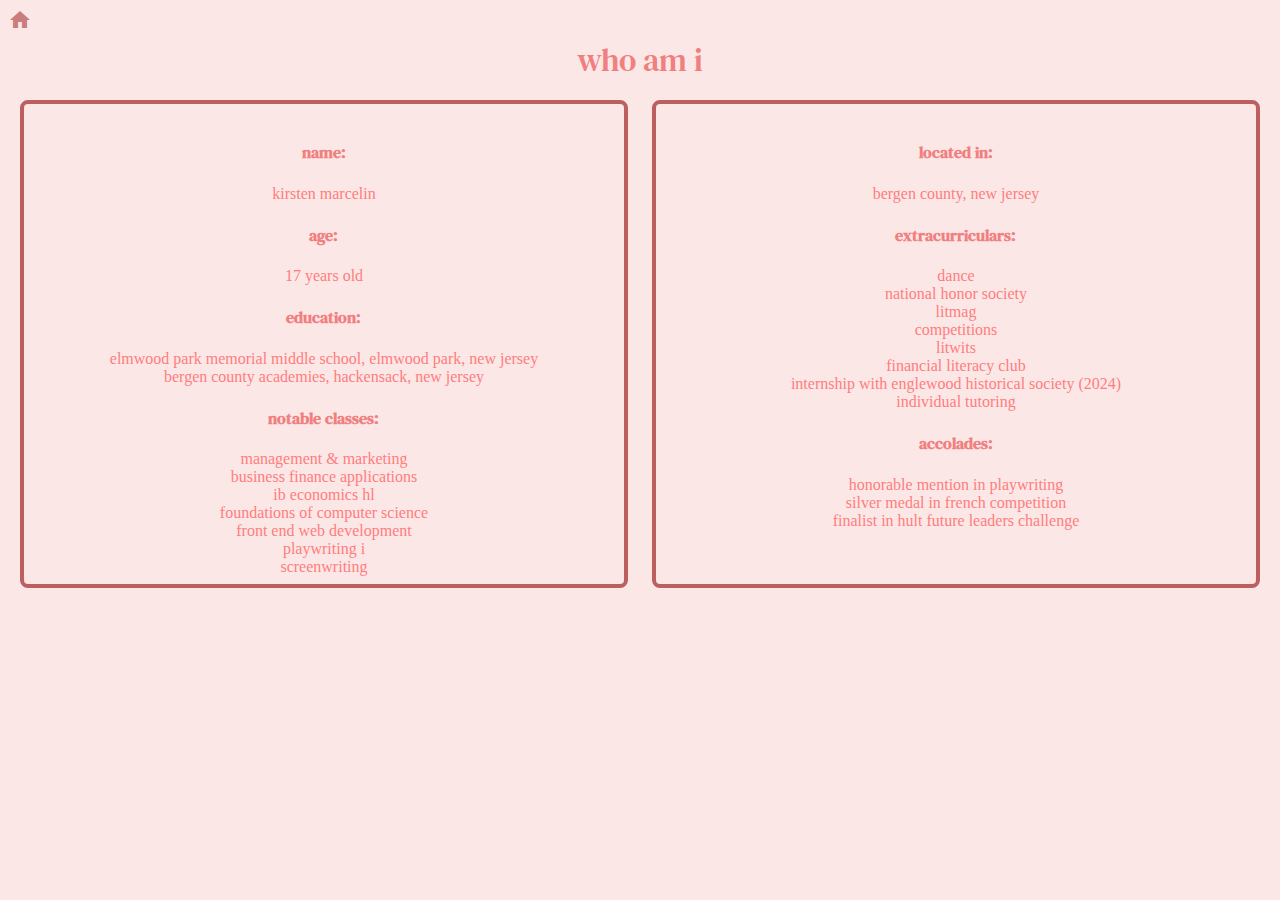
<file: aboutme.html>
<!DOCTYPE html>
<html lang="en">
<head>
    <meta charset="UTF-8">
    <meta name="viewport" content="width=device-width, initial-scale=1.0">
    <link rel="stylesheet" href="https://fonts.googleapis.com/icon?family=Material+Icons">
    <link href="https://fonts.googleapis.com/css2?family=Concert+One&family=DM+Serif+Text:ital@0;1&family=Indie+Flower&display=swap" rel="stylesheet">
    <link rel="stylesheet" href="aboutmecss.css">
    <script src="script.js" defer></script>
    <title>About Me</title>
</head>
<div class="header"><div class="icon-container"><a href="index.html"><span class="material-icons">home</span></a></div><h1>who am i</h1></div>
<body>
    <br>
     <div class="who">
    <div class="one">
    <h4>name:</h4>
    <p>kirsten marcelin</p>
     <h4>age:</h4>
    <p>17 years old</p>
    <h4>education:</h4>
    <p>
            elmwood park memorial middle school, elmwood park, new jersey
            <br>
            bergen county academies, hackensack, new jersey
    </p>
    <h4>notable classes:</h4>
    <p>
          management & marketing
          <br>
            business finance applications
            <br>
            ib economics hl
            <br>
            foundations of computer science
            <br>
            front end web development
            <br>
        playwriting i
        <br>
            screenwriting
            <br>
    </p></div>
    <br>
    <br>
    <br>
    <br>
    <br>
    <br>
    <br>

    <div class="two">
       
    <h4>located in:</h4>
    <p>bergen county, new jersey</p>
    <h4>extracurriculars:</h4>
    <p>dance
    <br>
        national honor society
        <br>
        litmag
        <br>
        competitions
        <br>
        litwits
        <br>
        financial literacy club 
        <br>
        internship with englewood historical society (2024)
        <br>
        individual tutoring
        <br>
    <h4>accolades:</h4>
    <p>honorable mention in playwriting
    <br>
        silver medal in french competition
        <br>
        finalist in hult future leaders challenge
    </div></div></p>

    
</body>
</html>
</file>
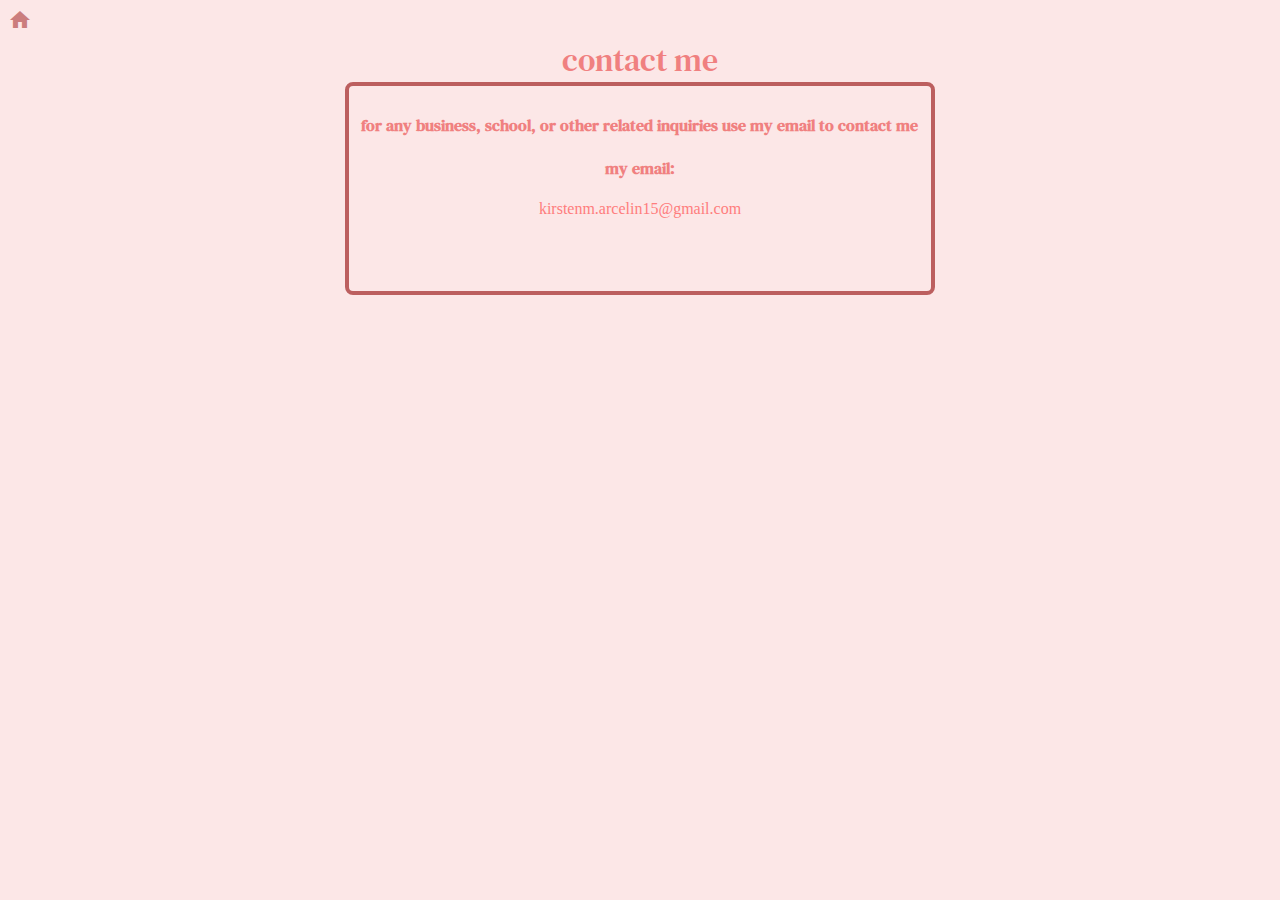
<file: contactme.html>
<!DOCTYPE html>
<html lang="en">

<head>
    <meta charset="UTF-8">
    <script src="script.js" defer></script>
    <link rel="stylesheet" href="contactme.css">
    <link rel="preconnect" href="https://fonts.googleapis.com">
    <link rel="stylesheet" href="https://fonts.googleapis.com/icon?family=Material+Icons">
    <link rel="preconnect" href="https://fonts.gstatic.com" crossorigin>
    <link
        href="https://fonts.googleapis.com/css2?family=Concert+One&family=DM+Serif+Text:ital@0;1&family=Indie+Flower&display=swap"
        rel="stylesheet">
    <meta name="viewport" content="width=device-width, initial-scale=1.0">
    <title>Contact Me</title>
</head>
<div class="header">
    <div class="icon-container"><a href="index.html"><span class="material-icons">home</span></a></div>
    <h1>contact me</h1>
</div>

<body>

    <div class="one">
        <h4>for any business, school, or other related inquiries use my email to contact me</h4>
        <h4>my email: </h4>
        <p>kirstenm.arcelin15@gmail.com</p>
</body>

</html>
</file>
<file: aboutmecss.css>
*{
    background-color: rgb(252, 231, 231);
}
h1{
    font-family: "DM Serif Text", serif;
    font-weight: 400;
    font-style: normal;
    text-align: center;
    color: lightcoral;
}

.who{
    display: flex;
}

.one{
    width: 45%;
    border:.3em solid rgb(188, 95, 95);
    padding: 1em;
    margin: auto;
    text-align: center;
    height: 28em;
    border-radius: .5em;
}

.two{
    width: 45%;
    border: .3em solid rgb(188, 95, 95);
    padding: 1em;
    margin: auto;
    text-align: center;
    height: 28em;
    border-radius: .5em;
}

h4{
    font-family: "DM Serif Text", serif;
    font-style: normal;
    color: lightcoral;
}

p{
    color: rgb(255, 125, 125);
}


a{
    color: rgb(203, 125, 125);
    text-decoration: none;
    font-size: 1.5em;
}

header{
    text-align: center;
    color: rgb(203, 125, 125);
    display: flex;
    justify-content: space-between;
    align-items: center;
    padding: 5vh;
}

.header > h1{
    margin: 0 auto;
}

@media (max-width: 400px) {
    .who{
        display: block;
    }
    .one{
        border: solid rgb(252, 231, 231);
    }
    .two{
        border: solid rgb(252, 231, 231);
    }
}
</file>
<file: contactme.css>
* {
    background-color: rgb(252, 231, 231);
}

h1 {
    font-family: "DM Serif Text", serif;
    font-weight: 400;
    font-style: normal;
    text-align: center;
    color: lightcoral;
}

.one {
    width: 45%;
    border: .3em solid rgb(188, 95, 95);
    padding: .4em;
    margin: auto;
    text-align: center;
    height: 12em;
    border-radius: .5em;
    align-items: center;
    display: block;
}

h4 {
    font-family: "DM Serif Text", serif;
    font-style: normal;
    color: lightcoral;
}

p {
    color: rgb(255, 125, 125);
}


header {
    text-align: center;
    color: rgb(203, 125, 125);
    display: flex;
    justify-content: space-between;
    align-items: center;
    padding: 5vh;
}

.header>h1 {
    margin: 0 auto;
}

@media (max-width: 400px) {
    .one {
        border: solid rgb(252, 231, 231);
        display: flex;
        flex-direction: column;
        align-items: center;
        justify-content: center;
        padding: 6em;
    }
}

a {
    color: rgb(203, 125, 125);
    text-decoration: none;
    font-size: 1.5em;
}
</file>
